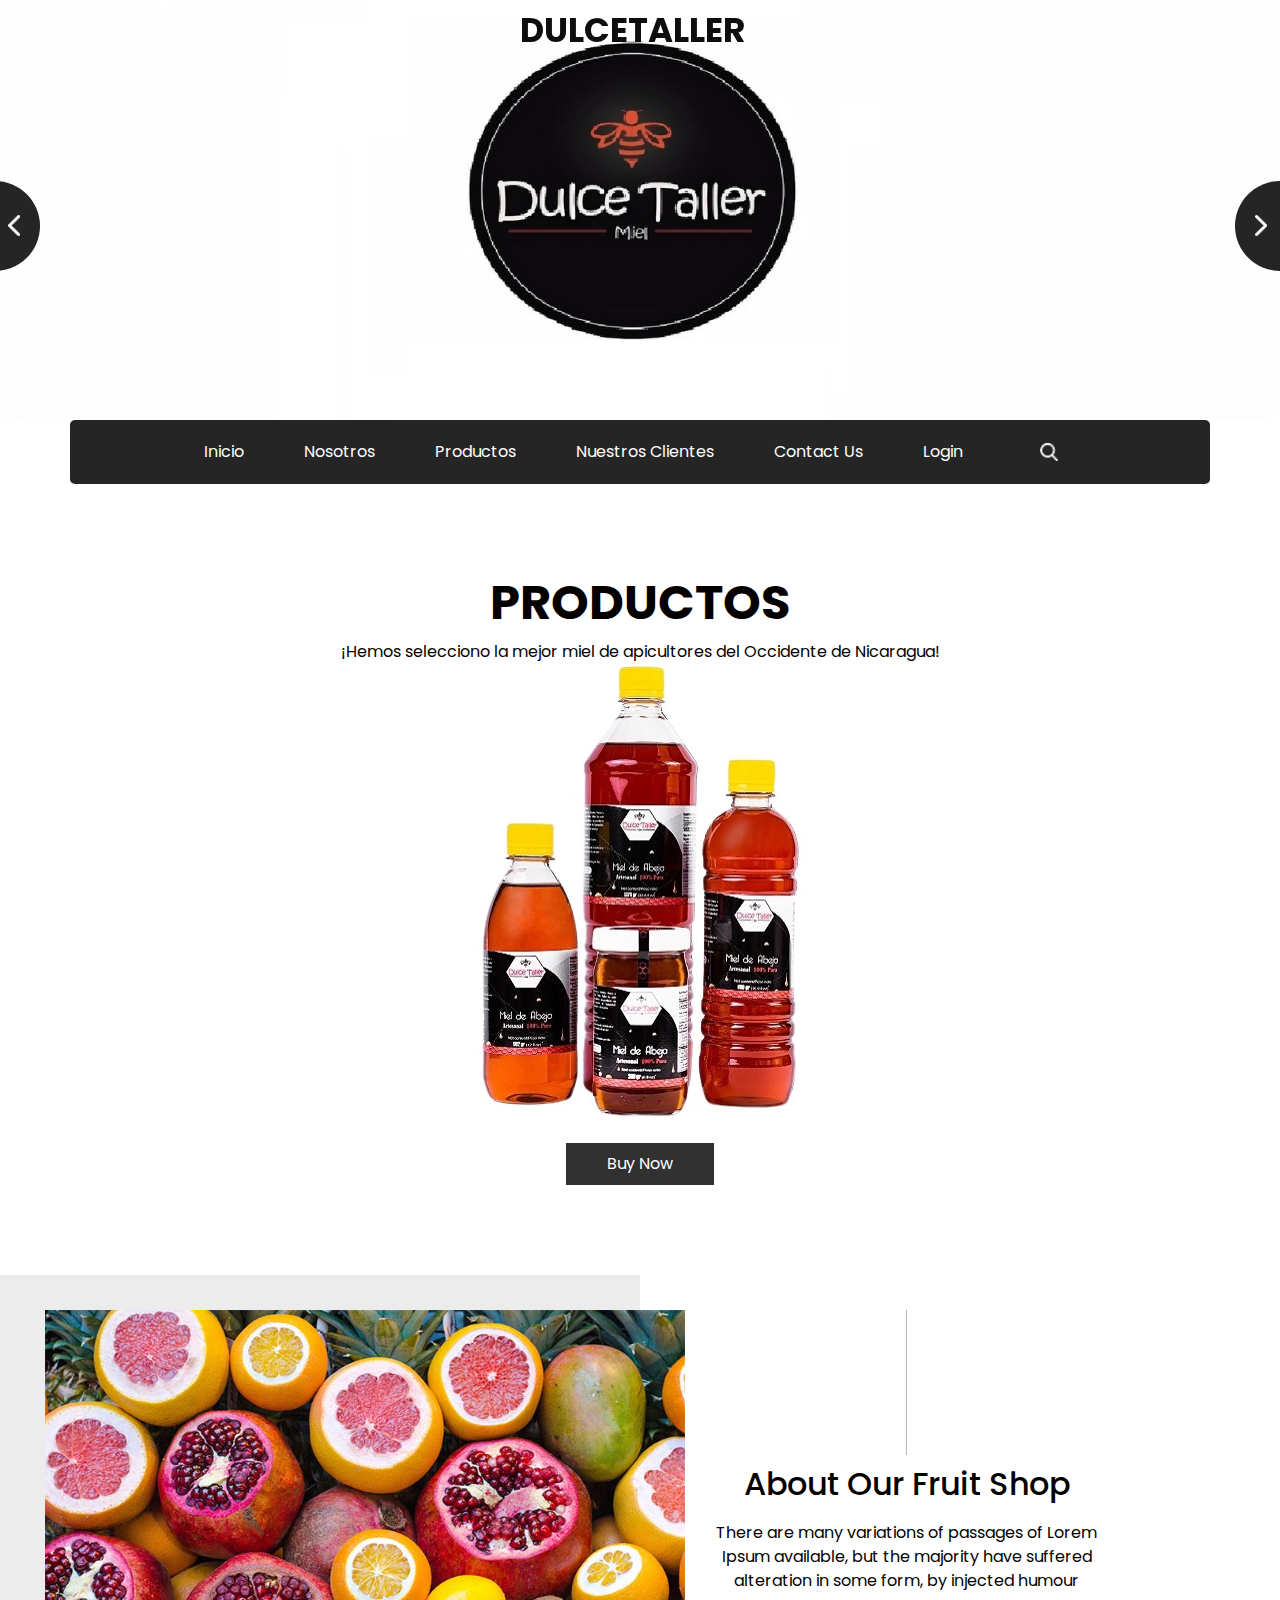
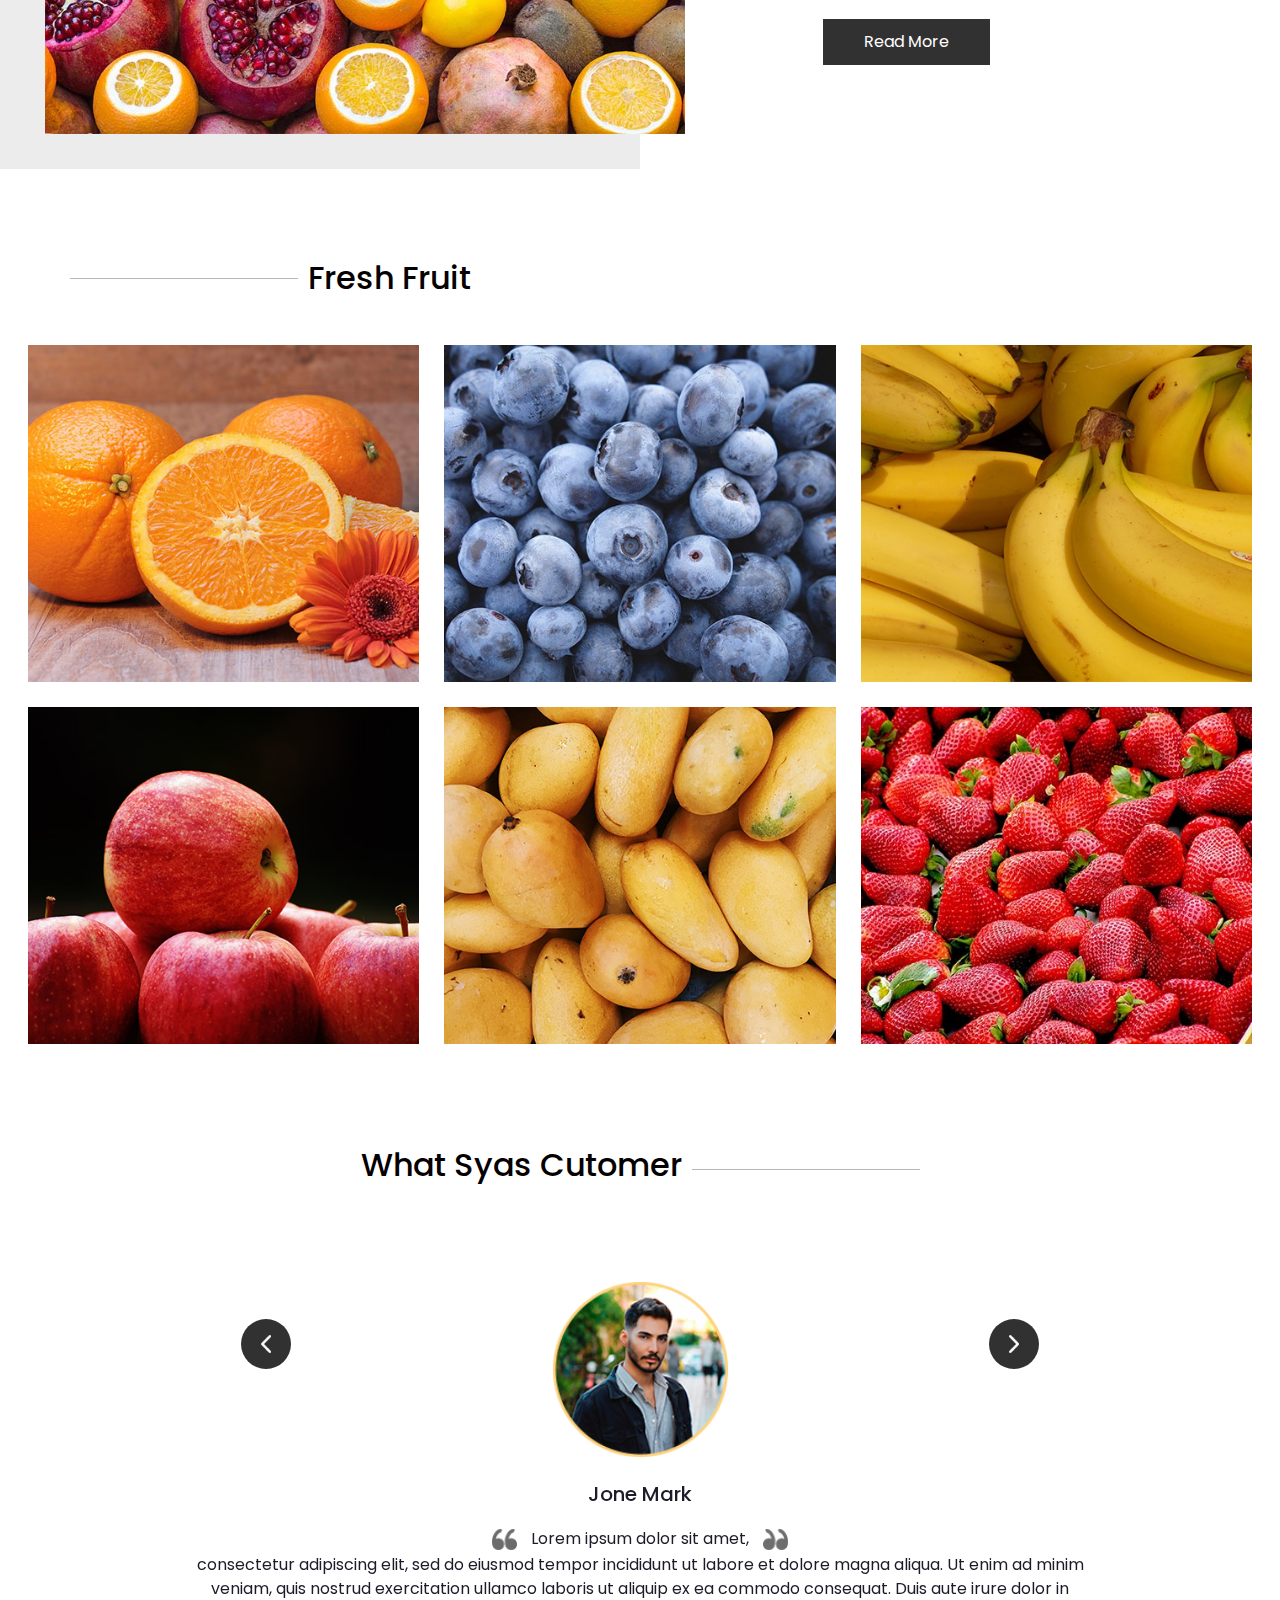
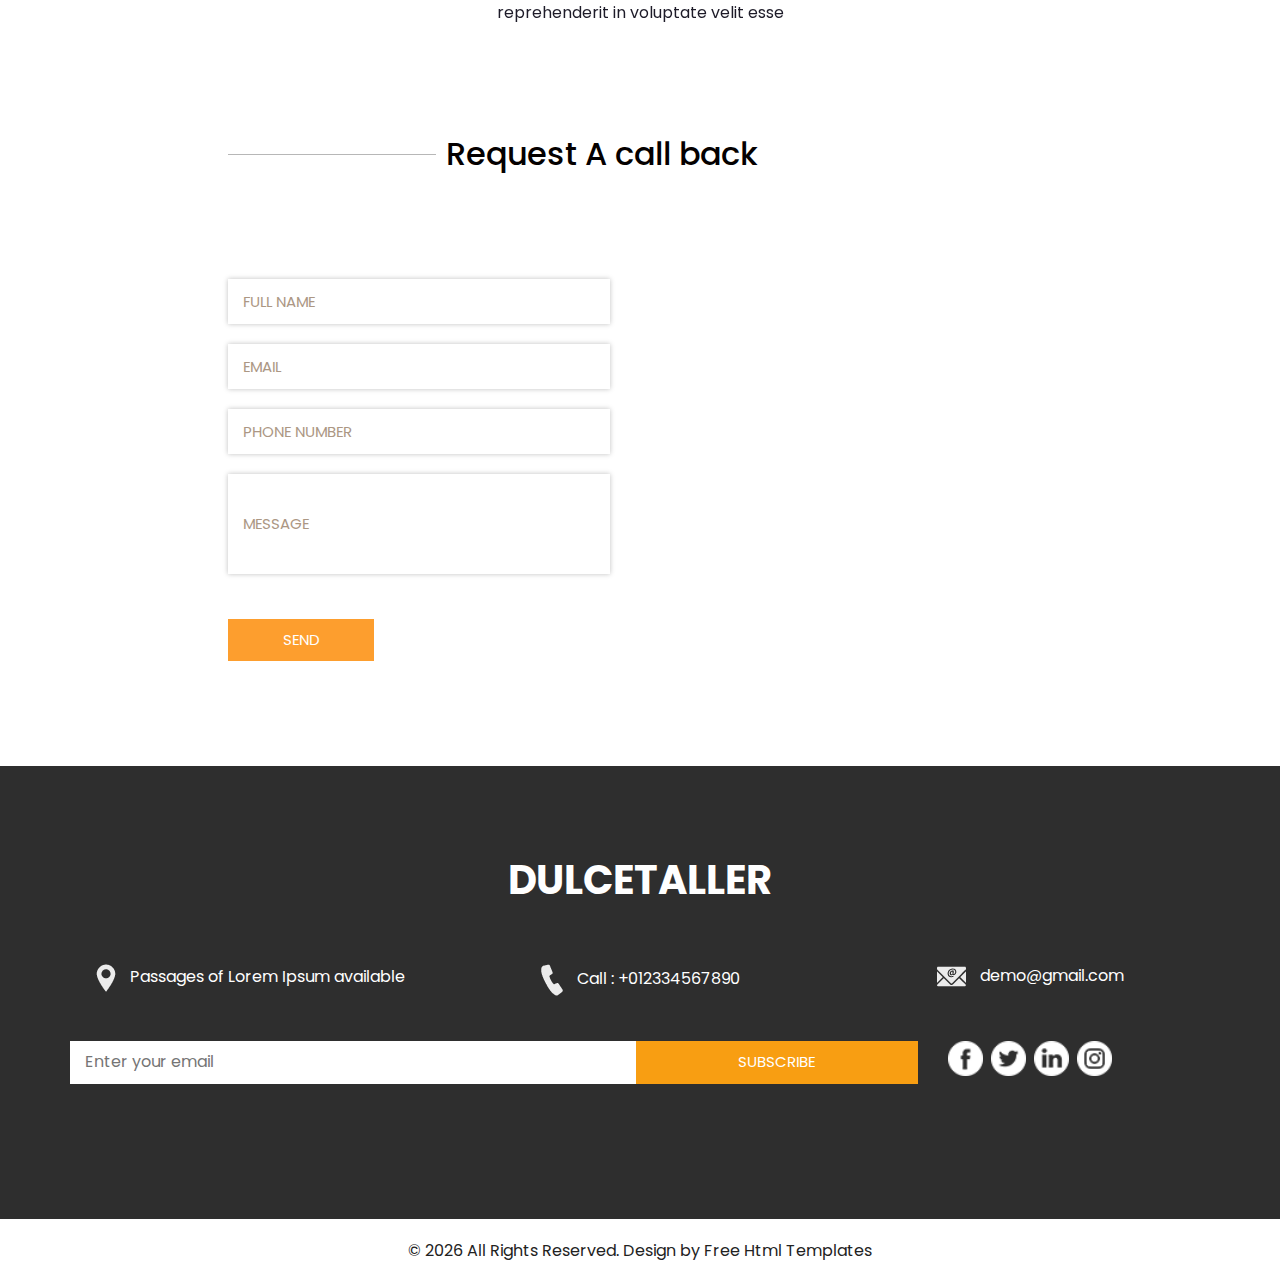
<file: index.html>
<!DOCTYPE html>
<html>

<head>
  <!-- Global site tag (gtag.js) - Google Analytics -->
<script async src="https://www.googletagmanager.com/gtag/js?id=G-L5P5DKHYB7"></script>
<script>
  window.dataLayer = window.dataLayer || [];
  function gtag(){dataLayer.push(arguments);}
  gtag('js', new Date());

  gtag('config', 'G-L5P5DKHYB7');
</script>
  <!-- Basic -->
  <meta charset="utf-8" />
  <meta http-equiv="X-UA-Compatible" content="IE=edge" />
  <!-- Mobile Metas -->
  <meta name="viewport" content="width=device-width, initial-scale=1, shrink-to-fit=no" />
  <!-- Site Metas -->
  <meta name="keywords" content="" />
  <meta name="description" content="" />
  <meta name="author" content="" />

  <title>DULCE TALLER</title>

  <!-- slider stylesheet -->
  <link rel="stylesheet" type="text/css" href="https://cdnjs.cloudflare.com/ajax/libs/OwlCarousel2/2.1.3/assets/owl.carousel.min.css" />

  <!-- bootstrap core css -->
  <link rel="stylesheet" type="text/css" href="css/bootstrap.css" />

  <!-- fonts style -->
  <link href="https://fonts.googleapis.com/css?family=Baloo+Chettan|Dosis:400,600,700|Poppins:400,600,700&display=swap" rel="stylesheet" />
  <!-- Custom styles for this template -->
  <link href="css/style.css" rel="stylesheet" />
  <!-- responsive style -->
  <link href="css/responsive.css" rel="stylesheet" />
</head>

<body>
  <div class="hero_area">
    <!-- header section strats -->
    <div class="brand_box">
      <a class="navbar-brand" href="index.html">
        <span>
          DULCETALLER
        </span>
      </a>
    </div>
    <!-- end header section -->
    <!-- slider section -->
    <section class=" slider_section position-relative">
      <div id="carouselExampleControls" class="carousel slide " data-ride="carousel">
        <div class="carousel-inner">
          <div class="carousel-item active">
            <div class="img-box">
              <img src="images/slider-img21.jpg" alt="">
            </div>
          </div>
          <div class="carousel-item">
            <div class="img-box">
              <img src="images/slider-img22.jpg" alt="">
            </div>
          </div>
          <div class="carousel-item">
            <div class="img-box">
              <img src="images/slider-img23.jpg" alt="">
            </div>
          </div>
        </div>
        <a class="carousel-control-prev" href="#carouselExampleControls" role="button" data-slide="prev">
          <span class="sr-only">Previous</span>
        </a>
        <a class="carousel-control-next" href="#carouselExampleControls" role="button" data-slide="next">
          <span class="sr-only">Next</span>
        </a>
      </div>
    </section>
    <!-- end slider section -->
  </div>

  <!-- nav section -->

  <section class="nav_section">
    <div class="container">
      <div class="custom_nav2">
        <nav class="navbar navbar-expand custom_nav-container ">
          <button class="navbar-toggler" type="button" data-toggle="collapse" data-target="#navbarSupportedContent" aria-controls="navbarSupportedContent" aria-expanded="false" aria-label="Toggle navigation">
            <span class="navbar-toggler-icon"></span>
          </button>

          <div class="collapse navbar-collapse" id="navbarSupportedContent">
            <div class="d-flex  flex-column flex-lg-row align-items-center">
              <ul class="navbar-nav  ">
                <li class="nav-item active">
                  <a class="nav-link" href="index.html">Inicio <span class="sr-only">(current)</span></a>
                </li>
                <li class="nav-item">
                  <a class="nav-link" href="about.html">Nosotros </a>
                </li>
                <li class="nav-item">
                  <a class="nav-link" href="fruit.html">Productos </a>
                </li>
                <li class="nav-item">
                  <a class="nav-link" href="Nuestros Clientes.html">Nuestros Clientes</a>
                </li>
                <li class="nav-item">
                  <a class="nav-link" href="Contactenos.html">Contact Us</a>
                </li>
                <li class="nav-item">
                  <a class="nav-link" href="#">Login</a>
                </li>
              </ul>
              <form class="form-inline my-2 my-lg-0 ml-0 ml-lg-4 mb-3 mb-lg-0">
                <button class="btn  my-2 my-sm-0 nav_search-btn" type="submit"></button>
              </form>
            </div>
          </div>
        </nav>
      </div>
    </div>
  </section>

  <!-- end nav section -->

  <!-- shop section -->

  <section class="shop_section layout_padding">
    <div class="container">
      <div class="box">
        <div class="detail-box">
          <h2>
            Productos
          </h2>
          <p>
            ¡Hemos selecciono la mejor miel de apicultores del Occidente de Nicaragua!
          </p>
        </div>
        <div class="img-box">
          <img src="images/shop-img4.jpg" alt="">
        </div>
        <div class="btn-box">
          <a href="">
            Buy Now
          </a>
        </div>
      </div>
    </div>
  </section>

  <!-- end shop section -->

  <!-- about section -->

  <section class="about_section">
    <div class="container-fluid">
      <div class="row">
        <div class="col-md-6 px-0">
          <div class="img-box">
            <img src="images/about-img.jpg" alt="">
          </div>
        </div>
        <div class="col-md-5">
          <div class="detail-box">
            <div class="heading_container">
              <hr>
              <h2>
                About Our Fruit Shop
              </h2>
            </div>
            <p>
              There are many variations of passages of Lorem Ipsum available, but the majority have suffered alteration in some form, by injected humour
            </p>
            <a href="">
              Read More
            </a>
          </div>
        </div>
      </div>
    </div>
  </section>

  <!-- end about section -->

  <!-- fruit section -->

  <section class="fruit_section layout_padding">
    <div class="container">
      <div class="heading_container">
        <hr>
        <h2>
          Fresh Fruit
        </h2>
      </div>
    </div>
    <div class="container-fluid">

      <div class="fruit_container">
        <div class="box">
          <img src="images/f-1.jpg" alt="">
          <div class="link_box">
            <h5>
              Orange
            </h5>
            <a href="">
              Buy Now
            </a>
          </div>
        </div>
        <div class="box">
          <img src="images/f-2.jpg" alt="">
          <div class="link_box">
            <h5>
              Blueberry
            </h5>
            <a href="">
              Buy Now
            </a>
          </div>
        </div>
        <div class="box">
          <img src="images/f-3.jpg" alt="">
          <div class="link_box">
            <h5>
              Banana
            </h5>
            <a href="">
              Buy Now
            </a>
          </div>
        </div>
        <div class="box">
          <img src="images/f-4.jpg" alt="">
          <div class="link_box">
            <h5>
              Apple
            </h5>
            <a href="">
              Buy Now
            </a>
          </div>
        </div>
        <div class="box">
          <img src="images/f-5.jpg" alt="">
          <div class="link_box">
            <h5>
              Mango
            </h5>
            <a href="">
              Buy Now
            </a>
          </div>
        </div>
        <div class="box">
          <img src="images/f-6.jpg" alt="">
          <div class="link_box">
            <h5>
              Strawberry
            </h5>
            <a href="">
              Buy Now
            </a>
          </div>
        </div>
      </div>
    </div>
  </section>

  <!-- end fruit section -->


  <!-- client section -->

  <section class="client_section layout_padding-bottom">
    <div class="container ">
      <div class="heading_container">
        <h2>
          What Syas Cutomer
        </h2>
        <hr>
      </div>
      <div id="carouselExample2Controls" class="carousel slide" data-ride="carousel">
        <div class="carousel-inner">
          <div class="carousel-item active">
            <div class="client_container layout_padding-top">
              <div class="img-box">
                <img src="images/client-img.png" alt="">
              </div>
              <div class="detail-box">
                <h5>
                  Jone Mark
                </h5>
                <p>
                  <img src="images/left-quote.png" alt="">
                  <span>
                    Lorem ipsum dolor sit amet,
                  </span>
                  <img src="images/right-quote.png" alt=""> <br>
                  consectetur adipiscing elit, sed do eiusmod tempor incididunt ut labore et dolore magna aliqua. Ut enim ad minim
                  veniam, quis nostrud exercitation ullamco laboris ut aliquip ex ea commodo
                  consequat. Duis aute irure dolor in reprehenderit in voluptate velit esse
                </p>
              </div>
            </div>
          </div>
          <div class="carousel-item">
            <div class="client_container layout_padding-top">
              <div class="img-box">
                <img src="images/client-img.png" alt="">
              </div>
              <div class="detail-box">
                <h5>
                  Jone Mark
                </h5>
                <p>
                  <img src="images/left-quote.png" alt="">
                  <span>
                    Lorem ipsum dolor sit amet,
                  </span>
                  <img src="images/right-quote.png" alt=""> <br>
                  consectetur adipiscing elit, sed do eiusmod tempor incididunt ut labore et dolore magna aliqua. Ut enim ad minim
                  veniam, quis nostrud exercitation ullamco laboris ut aliquip ex ea commodo
                  consequat. Duis aute irure dolor in reprehenderit in voluptate velit esse
                </p>
              </div>
            </div>
          </div>
          <div class="carousel-item">
            <div class="client_container layout_padding-top">
              <div class="img-box">
                <img src="images/client-img.png" alt="">
              </div>
              <div class="detail-box">
                <h5>
                  Jone Mark
                </h5>
                <p>
                  <img src="images/left-quote.png" alt="">
                  <span>
                    Lorem ipsum dolor sit amet,
                  </span>
                  <img src="images/right-quote.png" alt=""> <br>
                  consectetur adipiscing elit, sed do eiusmod tempor incididunt ut labore et dolore magna aliqua. Ut enim ad minim
                  veniam, quis nostrud exercitation ullamco laboris ut aliquip ex ea commodo
                  consequat. Duis aute irure dolor in reprehenderit in voluptate velit esse
                </p>
              </div>
            </div>
          </div>
        </div>
        <a class="carousel-control-prev" href="#carouselExample2Controls" role="button" data-slide="prev">
          <span class="sr-only">Previous</span>
        </a>
        <a class="carousel-control-next" href="#carouselExample2Controls" role="button" data-slide="next">
          <span class="sr-only">Next</span>
        </a>
      </div>

    </div>
  </section>

  <!-- end client section -->


  <!-- contact section -->
  <section class="contact_section layout_padding-bottom">
    <div class="container-fluid">
      <div class="row">
        <div class="offset-lg-2 col-md-10 offset-md-1">
          <div class="heading_container">
            <hr>
            <h2>
              Request A call back
            </h2>
          </div>
        </div>
      </div>

      <div class="layout_padding2-top">
        <div class="row">
          <div class="col-lg-4 offset-lg-2 col-md-5 offset-md-1">
            <form action="">
              <div class="contact_form-container">
                <div>
                  <div>
                    <input type="text" placeholder="Full Name" />
                  </div>
                  <div>
                    <input type="email" placeholder="Email" />
                  </div>
                  <div>
                    <input type="text" placeholder="Phone Number" />
                  </div>
                  <div>
                    <input type="text" class="message_input" placeholder="Message" />
                  </div>
                  <div>
                    <button type="submit">
                      Send
                    </button>
                  </div>
                </div>
              </div>
            </form>
          </div>
          <div class="col-md-6 px-0">
            <div class="map_container">
              <div class="map-responsive">
                <iframe src="https://www.google.com/maps/embed/v1/place?key=AIzaSyA0s1a7phLN0iaD6-UE7m4qP-z21pH0eSc&q=Eiffel+Tower+Paris+France" width="600" height="300" frameborder="0" style="border:0; width: 100%; height:100%" allowfullscreen></iframe>
              </div>
            </div>
          </div>
        </div>
      </div>
    </div>
  </section>
  <!-- end contact section -->


  <!-- info section -->

  <section class="info_section layout_padding">
    <div class="container">
      <div class="info_logo">
        <h2>
          DULCETALLER
        </h2>
      </div>
      <div class="info_contact">
        <div class="row">
          <div class="col-md-4">
            <a href="">
              <img src="images/location.png" alt="">
              <span>
                Passages of Lorem Ipsum available
              </span>
            </a>
          </div>
          <div class="col-md-4">
            <a href="">
              <img src="images/call.png" alt="">
              <span>
                Call : +012334567890
              </span>
            </a>
          </div>
          <div class="col-md-4">
            <a href="">
              <img src="images/mail.png" alt="">
              <span>
                demo@gmail.com
              </span>
            </a>
          </div>
        </div>
      </div>
      <div class="row">
        <div class="col-md-8 col-lg-9">
          <div class="info_form">
            <form action="">
              <input type="text" placeholder="Enter your email">
              <button>
                subscribe
              </button>
            </form>
          </div>
        </div>
        <div class="col-md-4 col-lg-3">
          <div class="info_social">
            <div>
              <a href="">
                <img src="images/facebook-logo-button.png" alt="">
              </a>
            </div>
            <div>
              <a href="">
                <img src="images/twitter-logo-button.png" alt="">
              </a>
            </div>
            <div>
              <a href="">
                <img src="images/linkedin.png" alt="">
              </a>
            </div>
            <div>
              <a href="">
                <img src="images/instagram.png" alt="">
              </a>
            </div>
          </div>
        </div>
      </div>

    </div>
  </section>

  <!-- end info section -->


  <!-- footer section -->
  <section class="container-fluid footer_section ">
    <p>
      &copy; <span id="displayYear"></span> All Rights Reserved. Design by
      <a href="https://html.design/">Free Html Templates</a>
    </p>
  </section>
  <!-- footer section -->

  <script type="text/javascript" src="js/jquery-3.4.1.min.js"></script>
  <script type="text/javascript" src="js/bootstrap.js"></script>
  <script type="text/javascript" src="js/custom.js"></script>

</body>

</html>
</file>
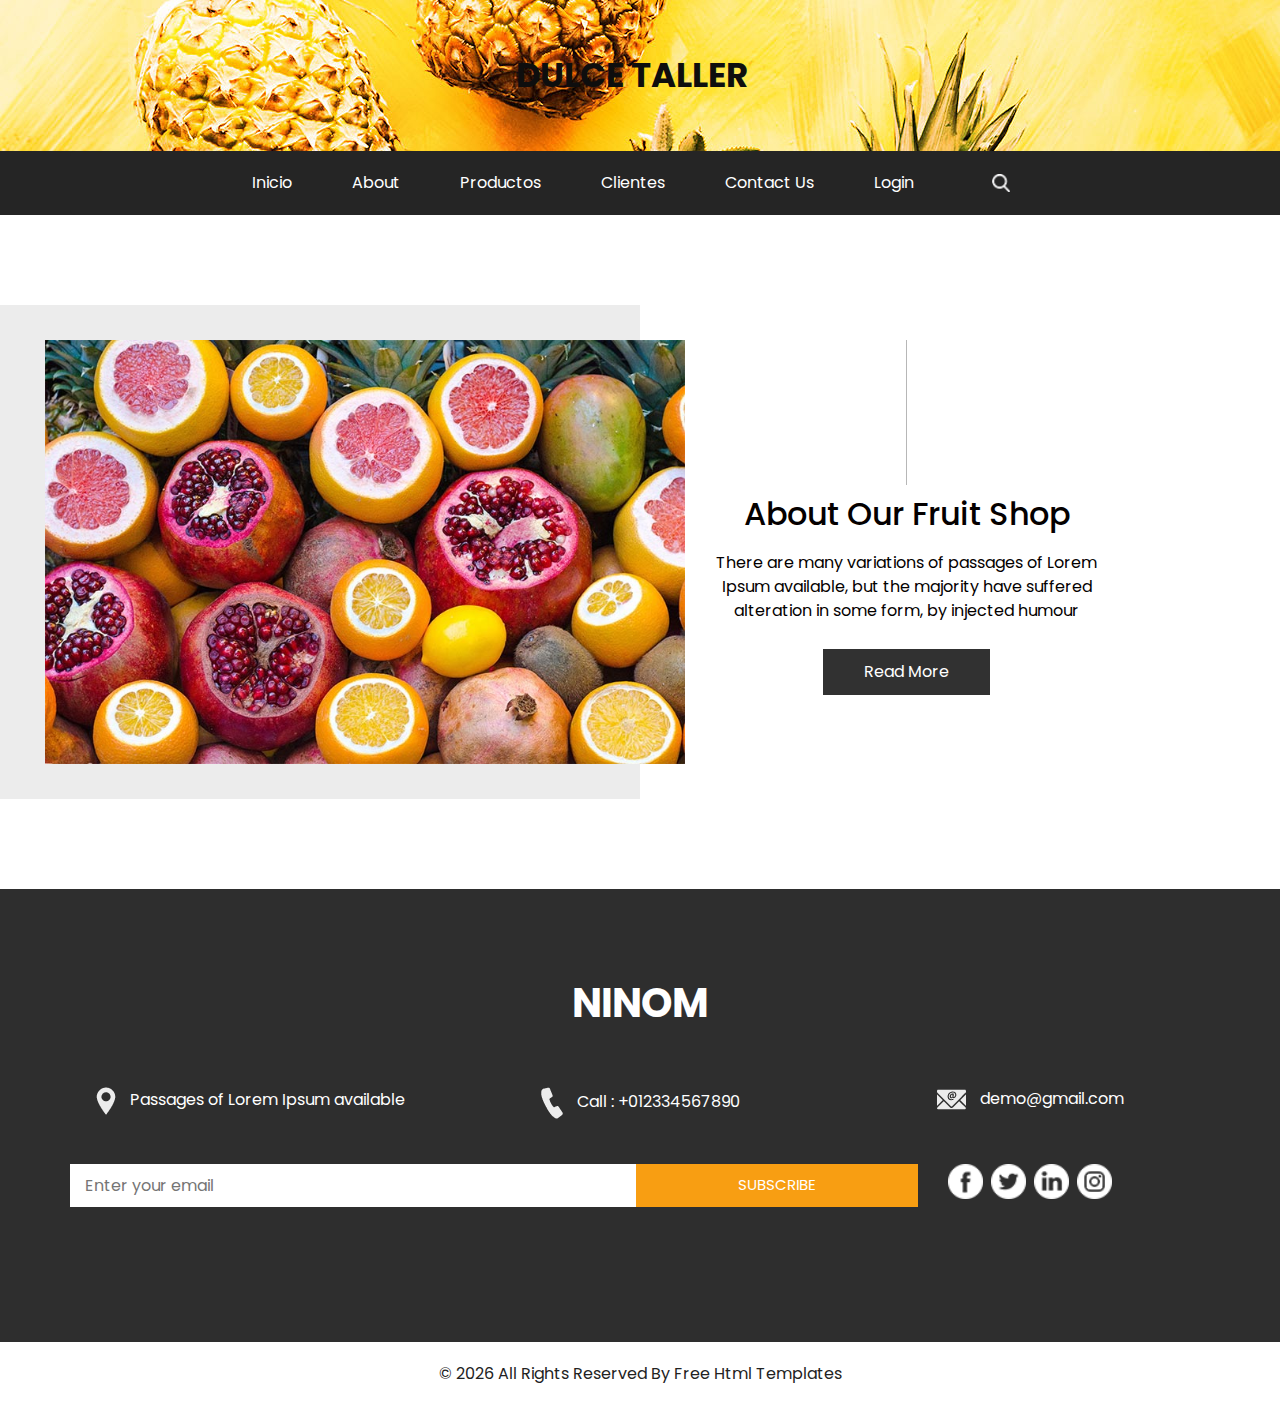
<file: about.html>
<!DOCTYPE html>
<html>

<head>
  <!-- Basic -->
  <meta charset="utf-8" />
  <meta http-equiv="X-UA-Compatible" content="IE=edge" />
  <!-- Mobile Metas -->
  <meta name="viewport" content="width=device-width, initial-scale=1, shrink-to-fit=no" />
  <!-- Site Metas -->
  <meta name="keywords" content="" />
  <meta name="description" content="" />
  <meta name="author" content="" />

  <title>Dulce Taller</title>

  <!-- slider stylesheet -->
  <link rel="stylesheet" type="text/css" href="https://cdnjs.cloudflare.com/ajax/libs/OwlCarousel2/2.1.3/assets/owl.carousel.min.css" />

  <!-- bootstrap core css -->
  <link rel="stylesheet" type="text/css" href="css/bootstrap.css" />

  <!-- fonts style -->
  <link href="https://fonts.googleapis.com/css?family=Baloo+Chettan|Dosis:400,600,700|Poppins:400,600,700&display=swap" rel="stylesheet" />
  <!-- Custom styles for this template -->
  <link href="css/style.css" rel="stylesheet" />
  <!-- responsive style -->
  <link href="css/responsive.css" rel="stylesheet" />
</head>

<body class="sub_page">
  <div class="hero_area">
    <!-- header section strats -->
    <div class="brand_box">
      <a class="navbar-brand" href="index.html">
        <span>
          Dulce Taller
        </span>
      </a>
    </div>
    <!-- end header section -->
  </div>

  <!-- nav section -->

  <section class="nav_section">
    <div class="container">
      <div class="custom_nav2">
        <nav class="navbar navbar-expand custom_nav-container ">
          <button class="navbar-toggler" type="button" data-toggle="collapse" data-target="#navbarSupportedContent" aria-controls="navbarSupportedContent" aria-expanded="false" aria-label="Toggle navigation">
            <span class="navbar-toggler-icon"></span>
          </button>

          <div class="collapse navbar-collapse" id="navbarSupportedContent">
            <div class="d-flex  flex-column flex-lg-row align-items-center">
              <ul class="navbar-nav  ">
                <li class="nav-item active">
                  <a class="nav-link" href="index.html">Inicio <span class="sr-only">(current)</span></a>
                </li>
                <li class="nav-item">
                  <a class="nav-link" href="Nosotros.html">About </a>
                </li>
                <li class="nav-item">
                  <a class="nav-link" href="fruit.html">Productos </a>
                </li>
                <li class="nav-item">
                  <a class="nav-link" href="Clientes.html">Clientes</a>
                </li>
                <li class="nav-item">
                  <a class="nav-link" href="contact.html">Contact Us</a>
                </li>
                <li class="nav-item">
                  <a class="nav-link" href="#">Login</a>
                </li>
              </ul>
              <form class="form-inline my-2 my-lg-0 ml-0 ml-lg-4 mb-3 mb-lg-0">
                <button class="btn  my-2 my-sm-0 nav_search-btn" type="submit"></button>
              </form>
            </div>
          </div>
        </nav>
      </div>
    </div>
  </section>

  <!-- end nav section -->

  <!-- about section -->

  <section class="about_section layout_padding">
    <div class="container-fluid">
      <div class="row">
        <div class="col-md-6 px-0">
          <div class="img-box">
            <img src="images/about-img.jpg" alt="">
          </div>
        </div>
        <div class="col-md-5">
          <div class="detail-box">
            <div class="heading_container">
              <hr>
              <h2>
                About Our Fruit Shop
              </h2>
            </div>
            <p>
              There are many variations of passages of Lorem Ipsum available, but the majority have suffered alteration in some form, by injected humour
            </p>
            <a href="">
              Read More
            </a>
          </div>
        </div>
      </div>
    </div>
  </section>

  <!-- end about section -->

  <!-- info section -->

  <section class="info_section layout_padding">
    <div class="container">
      <div class="info_logo">
        <h2>
          NiNom
        </h2>
      </div>
      <div class="info_contact">
        <div class="row">
          <div class="col-md-4">
            <a href="">
              <img src="images/location.png" alt="">
              <span>
                Passages of Lorem Ipsum available
              </span>
            </a>
          </div>
          <div class="col-md-4">
            <a href="">
              <img src="images/call.png" alt="">
              <span>
                Call : +012334567890
              </span>
            </a>
          </div>
          <div class="col-md-4">
            <a href="">
              <img src="images/mail.png" alt="">
              <span>
                demo@gmail.com
              </span>
            </a>
          </div>
        </div>
      </div>
      <div class="row">
        <div class="col-md-8 col-lg-9">
          <div class="info_form">
            <form action="">
              <input type="text" placeholder="Enter your email">
              <button>
                subscribe
              </button>
            </form>
          </div>
        </div>
        <div class="col-md-4 col-lg-3">
          <div class="info_social">
            <div>
              <a href="">
                <img src="images/facebook-logo-button.png" alt="">
              </a>
            </div>
            <div>
              <a href="">
                <img src="images/twitter-logo-button.png" alt="">
              </a>
            </div>
            <div>
              <a href="">
                <img src="images/linkedin.png" alt="">
              </a>
            </div>
            <div>
              <a href="">
                <img src="images/instagram.png" alt="">
              </a>
            </div>
          </div>
        </div>
      </div>

    </div>
  </section>

  <!-- end info section -->


  <!-- footer section -->
  <section class="container-fluid footer_section">
    <p>
      &copy; <span id="displayYear"></span> All Rights Reserved By
      <a href="https://html.design/">Free Html Templates</a>
    </p>
  </section>
  <!-- footer section -->


  <script type="text/javascript" src="js/jquery-3.4.1.min.js"></script>
  <script type="text/javascript" src="js/bootstrap.js"></script>
  <script type="text/javascript" src="js/custom.js"></script>
</body>

</html>
</file>
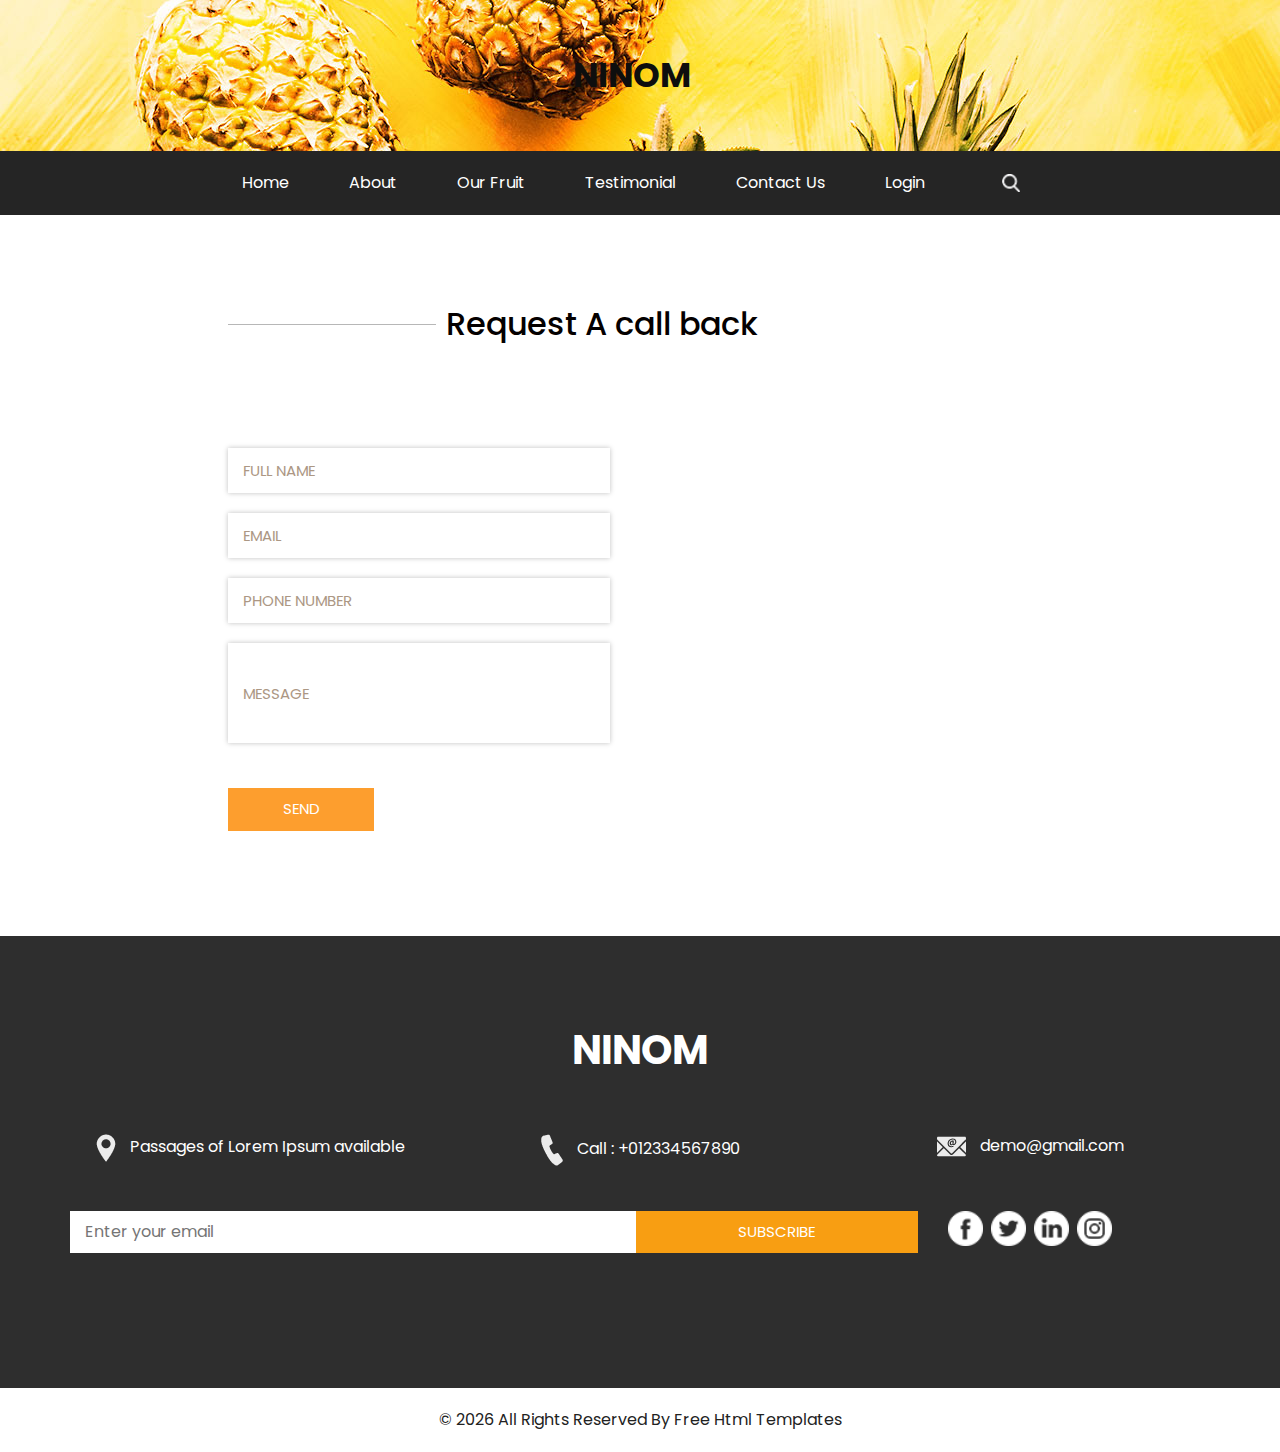
<file: contact.html>
<!DOCTYPE html>
<html>

<head>
  <!-- Basic -->
  <meta charset="utf-8" />
  <meta http-equiv="X-UA-Compatible" content="IE=edge" />
  <!-- Mobile Metas -->
  <meta name="viewport" content="width=device-width, initial-scale=1, shrink-to-fit=no" />
  <!-- Site Metas -->
  <meta name="keywords" content="" />
  <meta name="description" content="" />
  <meta name="author" content="" />

  <title>Ninom</title>

  <!-- slider stylesheet -->
  <link rel="stylesheet" type="text/css" href="https://cdnjs.cloudflare.com/ajax/libs/OwlCarousel2/2.1.3/assets/owl.carousel.min.css" />

  <!-- bootstrap core css -->
  <link rel="stylesheet" type="text/css" href="css/bootstrap.css" />

  <!-- fonts style -->
  <link href="https://fonts.googleapis.com/css?family=Baloo+Chettan|Dosis:400,600,700|Poppins:400,600,700&display=swap" rel="stylesheet" />
  <!-- Custom styles for this template -->
  <link href="css/style.css" rel="stylesheet" />
  <!-- responsive style -->
  <link href="css/responsive.css" rel="stylesheet" />
</head>

<body class="sub_page">
  <div class="hero_area">
    <!-- header section strats -->
    <div class="brand_box">
      <a class="navbar-brand" href="index.html">
        <span>
          Ninom
        </span>
      </a>
    </div>
    <!-- end header section -->
  </div>

  <!-- nav section -->

  <section class="nav_section">
    <div class="container">
      <div class="custom_nav2">
        <nav class="navbar navbar-expand custom_nav-container ">
          <button class="navbar-toggler" type="button" data-toggle="collapse" data-target="#navbarSupportedContent" aria-controls="navbarSupportedContent" aria-expanded="false" aria-label="Toggle navigation">
            <span class="navbar-toggler-icon"></span>
          </button>

          <div class="collapse navbar-collapse" id="navbarSupportedContent">
            <div class="d-flex  flex-column flex-lg-row align-items-center">
              <ul class="navbar-nav  ">
                <li class="nav-item active">
                  <a class="nav-link" href="index.html">Home <span class="sr-only">(current)</span></a>
                </li>
                <li class="nav-item">
                  <a class="nav-link" href="about.html">About </a>
                </li>
                <li class="nav-item">
                  <a class="nav-link" href="fruit.html">Our Fruit </a>
                </li>
                <li class="nav-item">
                  <a class="nav-link" href="testimonial.html">Testimonial</a>
                </li>
                <li class="nav-item">
                  <a class="nav-link" href="contact.html">Contact Us</a>
                </li>
                <li class="nav-item">
                  <a class="nav-link" href="#">Login</a>
                </li>
              </ul>
              <form class="form-inline my-2 my-lg-0 ml-0 ml-lg-4 mb-3 mb-lg-0">
                <button class="btn  my-2 my-sm-0 nav_search-btn" type="submit"></button>
              </form>
            </div>
          </div>
        </nav>
      </div>
    </div>
  </section>

  <!-- end nav section -->


  <!-- contact section -->
  <section class="contact_section layout_padding">
    <div class="container-fluid">
      <div class="row">
        <div class="offset-lg-2 col-md-10 offset-md-1">
          <div class="heading_container">
            <hr>
            <h2>
              Request A call back
            </h2>
          </div>
        </div>
      </div>

      <div class="layout_padding2-top">
        <div class="row">
          <div class="col-lg-4 offset-lg-2 col-md-5 offset-md-1">
            <form action="">
              <div class="contact_form-container">
                <div>
                  <div>
                    <input type="text" placeholder="Full Name" />
                  </div>
                  <div>
                    <input type="email" placeholder="Email" />
                  </div>
                  <div>
                    <input type="text" placeholder="Phone Number" />
                  </div>
                  <div>
                    <input type="text" class="message_input" placeholder="Message" />
                  </div>
                  <div>
                    <button type="submit">
                      Send
                    </button>
                  </div>
                </div>
              </div>
            </form>
          </div>
          <div class="col-md-6 px-0">
            <div class="map_container">
              <div class="map-responsive">
                <iframe src="https://www.google.com/maps/embed/v1/place?key=AIzaSyA0s1a7phLN0iaD6-UE7m4qP-z21pH0eSc&q=Eiffel+Tower+Paris+France" width="600" height="300" frameborder="0" style="border:0; width: 100%; height:100%" allowfullscreen></iframe>
              </div>
            </div>
          </div>
        </div>
      </div>
    </div>
  </section>
  <!-- end contact section -->


  <!-- info section -->

  <section class="info_section layout_padding">
    <div class="container">
      <div class="info_logo">
        <h2>
          NiNom
        </h2>
      </div>
      <div class="info_contact">
        <div class="row">
          <div class="col-md-4">
            <a href="">
              <img src="images/location.png" alt="">
              <span>
                Passages of Lorem Ipsum available
              </span>
            </a>
          </div>
          <div class="col-md-4">
            <a href="">
              <img src="images/call.png" alt="">
              <span>
                Call : +012334567890
              </span>
            </a>
          </div>
          <div class="col-md-4">
            <a href="">
              <img src="images/mail.png" alt="">
              <span>
                demo@gmail.com
              </span>
            </a>
          </div>
        </div>
      </div>
      <div class="row">
        <div class="col-md-8 col-lg-9">
          <div class="info_form">
            <form action="">
              <input type="text" placeholder="Enter your email">
              <button>
                subscribe
              </button>
            </form>
          </div>
        </div>
        <div class="col-md-4 col-lg-3">
          <div class="info_social">
            <div>
              <a href="">
                <img src="images/facebook-logo-button.png" alt="">
              </a>
            </div>
            <div>
              <a href="">
                <img src="images/twitter-logo-button.png" alt="">
              </a>
            </div>
            <div>
              <a href="">
                <img src="images/linkedin.png" alt="">
              </a>
            </div>
            <div>
              <a href="">
                <img src="images/instagram.png" alt="">
              </a>
            </div>
          </div>
        </div>
      </div>

    </div>
  </section>

  <!-- end info section -->


  <!-- footer section -->
  <section class="container-fluid footer_section">
    <p>
      &copy; <span id="displayYear"></span> All Rights Reserved By
      <a href="https://html.design/">Free Html Templates</a>
    </p>
  </section>
  <!-- footer section -->


  <script type="text/javascript" src="js/jquery-3.4.1.min.js"></script>
  <script type="text/javascript" src="js/bootstrap.js"></script>
  <script type="text/javascript" src="js/custom.js"></script>

</body>

</html>
</file>
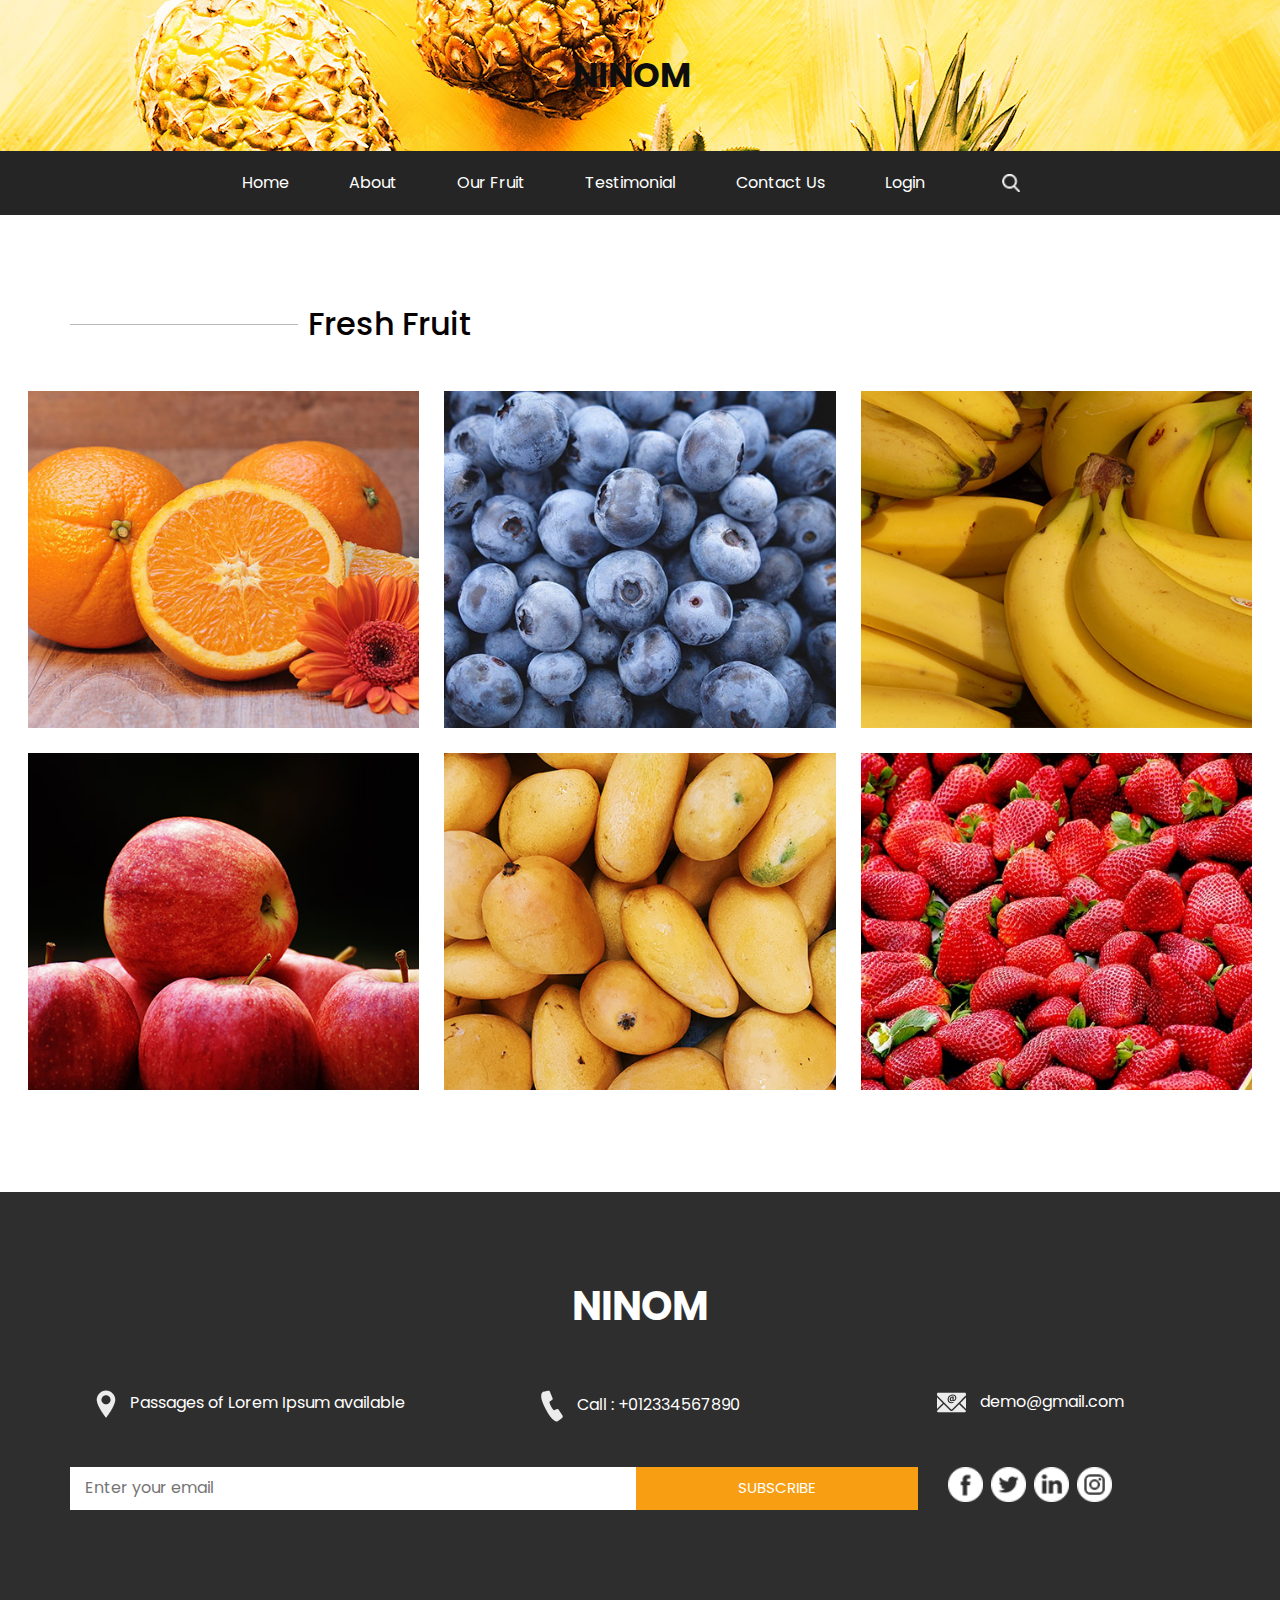
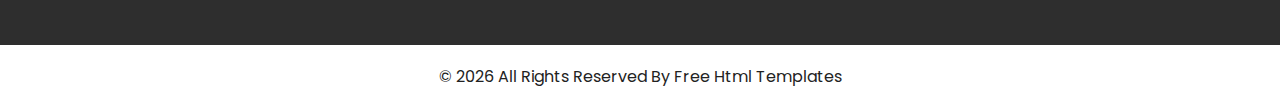
<file: fruit.html>
<!DOCTYPE html>
<html>

<head>
  <!-- Basic -->
  <meta charset="utf-8" />
  <meta http-equiv="X-UA-Compatible" content="IE=edge" />
  <!-- Mobile Metas -->
  <meta name="viewport" content="width=device-width, initial-scale=1, shrink-to-fit=no" />
  <!-- Site Metas -->
  <meta name="keywords" content="" />
  <meta name="description" content="" />
  <meta name="author" content="" />

  <title>Ninom</title>

  <!-- slider stylesheet -->
  <link rel="stylesheet" type="text/css" href="https://cdnjs.cloudflare.com/ajax/libs/OwlCarousel2/2.1.3/assets/owl.carousel.min.css" />

  <!-- bootstrap core css -->
  <link rel="stylesheet" type="text/css" href="css/bootstrap.css" />

  <!-- fonts style -->
  <link href="https://fonts.googleapis.com/css?family=Baloo+Chettan|Dosis:400,600,700|Poppins:400,600,700&display=swap" rel="stylesheet" />
  <!-- Custom styles for this template -->
  <link href="css/style.css" rel="stylesheet" />
  <!-- responsive style -->
  <link href="css/responsive.css" rel="stylesheet" />
</head>

<body class="sub_page">
  <div class="hero_area">
    <!-- header section strats -->
    <div class="brand_box">
      <a class="navbar-brand" href="index.html">
        <span>
          Ninom
        </span>
      </a>
    </div>
    <!-- end header section -->
  </div>

  <!-- nav section -->

  <section class="nav_section">
    <div class="container">
      <div class="custom_nav2">
        <nav class="navbar navbar-expand custom_nav-container ">
          <button class="navbar-toggler" type="button" data-toggle="collapse" data-target="#navbarSupportedContent" aria-controls="navbarSupportedContent" aria-expanded="false" aria-label="Toggle navigation">
            <span class="navbar-toggler-icon"></span>
          </button>

          <div class="collapse navbar-collapse" id="navbarSupportedContent">
            <div class="d-flex  flex-column flex-lg-row align-items-center">
              <ul class="navbar-nav  ">
                <li class="nav-item active">
                  <a class="nav-link" href="index.html">Home <span class="sr-only">(current)</span></a>
                </li>
                <li class="nav-item">
                  <a class="nav-link" href="about.html">About </a>
                </li>
                <li class="nav-item">
                  <a class="nav-link" href="fruit.html">Our Fruit </a>
                </li>
                <li class="nav-item">
                  <a class="nav-link" href="testimonial.html">Testimonial</a>
                </li>
                <li class="nav-item">
                  <a class="nav-link" href="contact.html">Contact Us</a>
                </li>
                <li class="nav-item">
                  <a class="nav-link" href="#">Login</a>
                </li>
              </ul>
              <form class="form-inline my-2 my-lg-0 ml-0 ml-lg-4 mb-3 mb-lg-0">
                <button class="btn  my-2 my-sm-0 nav_search-btn" type="submit"></button>
              </form>
            </div>
          </div>
        </nav>
      </div>
    </div>
  </section>

  <!-- end nav section -->

  <!-- fruit section -->

  <section class="fruit_section layout_padding">
    <div class="container">
      <div class="heading_container">
        <hr>
        <h2>
          Fresh Fruit
        </h2>
      </div>
    </div>
    <div class="container-fluid">

      <div class="fruit_container">
        <div class="box">
          <img src="images/f-1.jpg" alt="">
          <div class="link_box">
            <h5>
              Orange
            </h5>
            <a href="">
              Buy Now
            </a>
          </div>
        </div>
        <div class="box">
          <img src="images/f-2.jpg" alt="">
          <div class="link_box">
            <h5>
              Blueberry
            </h5>
            <a href="">
              Buy Now
            </a>
          </div>
        </div>
        <div class="box">
          <img src="images/f-3.jpg" alt="">
          <div class="link_box">
            <h5>
              Banana
            </h5>
            <a href="">
              Buy Now
            </a>
          </div>
        </div>
        <div class="box">
          <img src="images/f-4.jpg" alt="">
          <div class="link_box">
            <h5>
              Apple
            </h5>
            <a href="">
              Buy Now
            </a>
          </div>
        </div>
        <div class="box">
          <img src="images/f-5.jpg" alt="">
          <div class="link_box">
            <h5>
              Mango
            </h5>
            <a href="">
              Buy Now
            </a>
          </div>
        </div>
        <div class="box">
          <img src="images/f-6.jpg" alt="">
          <div class="link_box">
            <h5>
              Strawberry
            </h5>
            <a href="">
              Buy Now
            </a>
          </div>
        </div>
      </div>
    </div>
  </section>

  <!-- end fruit section -->


  <!-- info section -->

  <section class="info_section layout_padding">
    <div class="container">
      <div class="info_logo">
        <h2>
          NiNom
        </h2>
      </div>
      <div class="info_contact">
        <div class="row">
          <div class="col-md-4">
            <a href="">
              <img src="images/location.png" alt="">
              <span>
                Passages of Lorem Ipsum available
              </span>
            </a>
          </div>
          <div class="col-md-4">
            <a href="">
              <img src="images/call.png" alt="">
              <span>
                Call : +012334567890
              </span>
            </a>
          </div>
          <div class="col-md-4">
            <a href="">
              <img src="images/mail.png" alt="">
              <span>
                demo@gmail.com
              </span>
            </a>
          </div>
        </div>
      </div>
      <div class="row">
        <div class="col-md-8 col-lg-9">
          <div class="info_form">
            <form action="">
              <input type="text" placeholder="Enter your email">
              <button>
                subscribe
              </button>
            </form>
          </div>
        </div>
        <div class="col-md-4 col-lg-3">
          <div class="info_social">
            <div>
              <a href="">
                <img src="images/facebook-logo-button.png" alt="">
              </a>
            </div>
            <div>
              <a href="">
                <img src="images/twitter-logo-button.png" alt="">
              </a>
            </div>
            <div>
              <a href="">
                <img src="images/linkedin.png" alt="">
              </a>
            </div>
            <div>
              <a href="">
                <img src="images/instagram.png" alt="">
              </a>
            </div>
          </div>
        </div>
      </div>

    </div>
  </section>

  <!-- end info section -->


  <!-- footer section -->
  <section class="container-fluid footer_section">
    <p>
      &copy; <span id="displayYear"></span> All Rights Reserved By
      <a href="https://html.design/">Free Html Templates</a>
    </p>
  </section>
  <!-- footer section -->


  <script type="text/javascript" src="js/jquery-3.4.1.min.js"></script>
  <script type="text/javascript" src="js/bootstrap.js"></script>
  <script type="text/javascript" src="js/custom.js"></script>

</body>

</html>
</file>
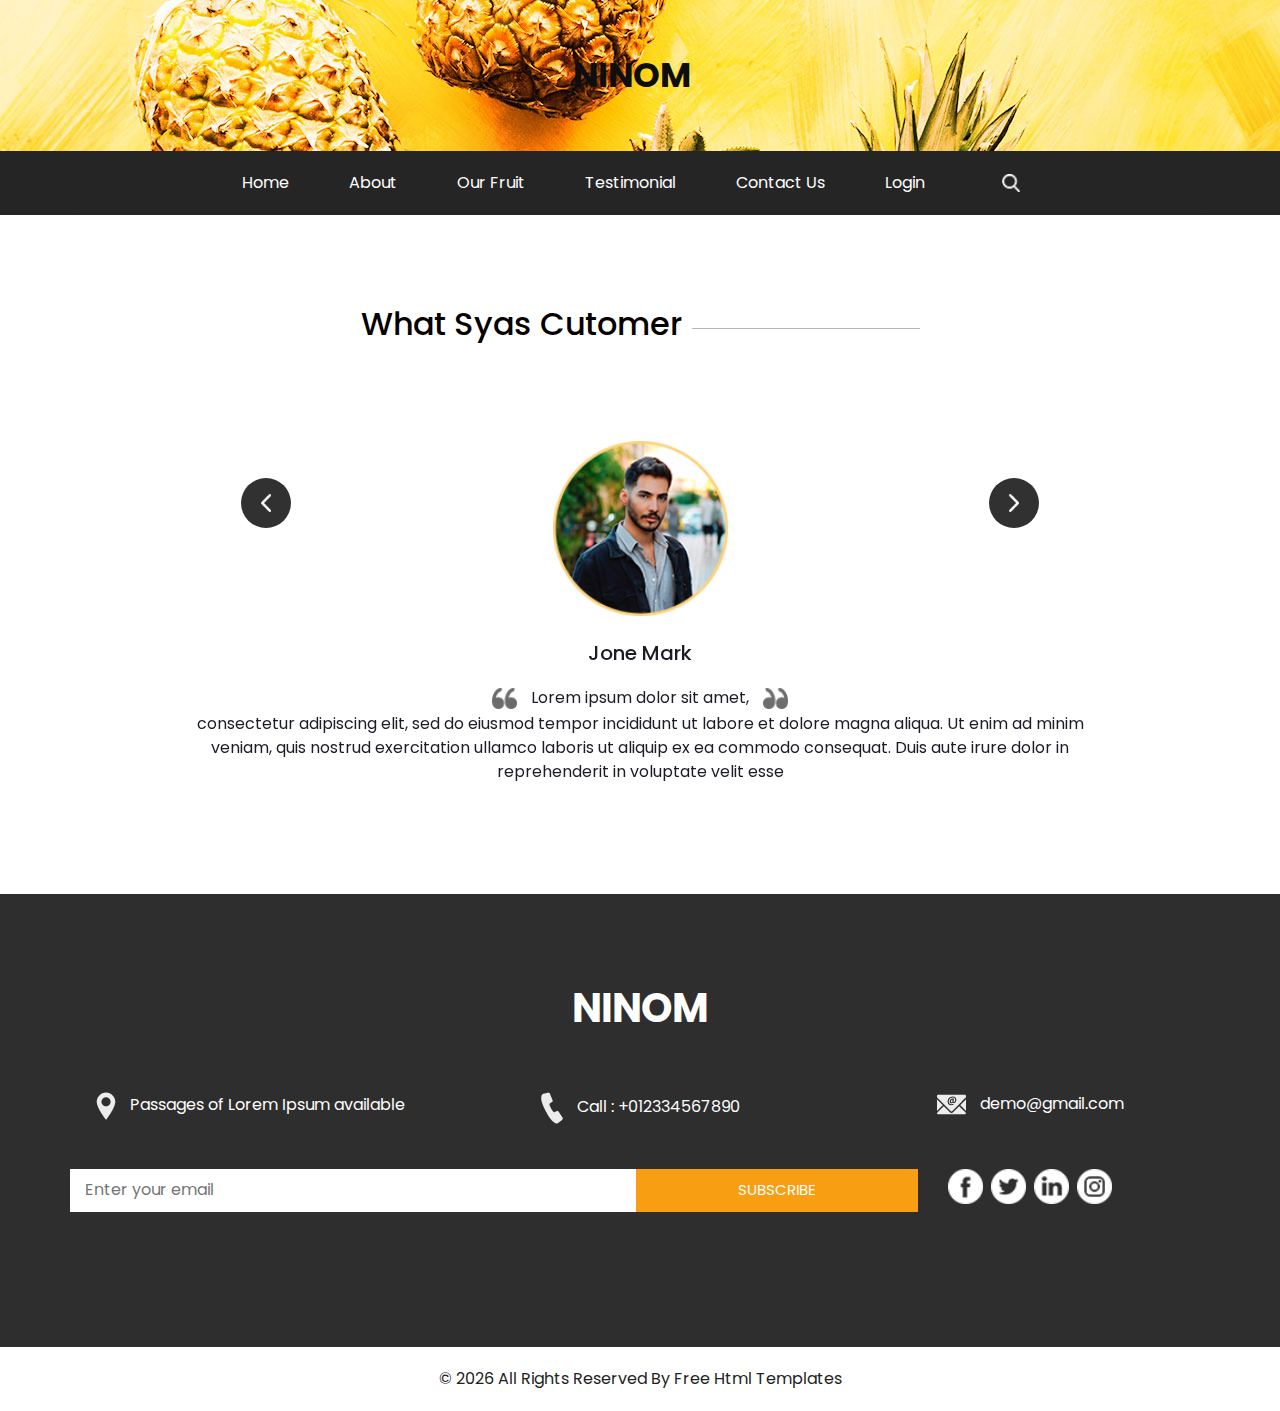
<file: testimonial.html>
<!DOCTYPE html>
<html>

<head>
  <!-- Basic -->
  <meta charset="utf-8" />
  <meta http-equiv="X-UA-Compatible" content="IE=edge" />
  <!-- Mobile Metas -->
  <meta name="viewport" content="width=device-width, initial-scale=1, shrink-to-fit=no" />
  <!-- Site Metas -->
  <meta name="keywords" content="" />
  <meta name="description" content="" />
  <meta name="author" content="" />

  <title>Ninom</title>

  <!-- slider stylesheet -->
  <link rel="stylesheet" type="text/css" href="https://cdnjs.cloudflare.com/ajax/libs/OwlCarousel2/2.1.3/assets/owl.carousel.min.css" />

  <!-- bootstrap core css -->
  <link rel="stylesheet" type="text/css" href="css/bootstrap.css" />

  <!-- fonts style -->
  <link href="https://fonts.googleapis.com/css?family=Baloo+Chettan|Dosis:400,600,700|Poppins:400,600,700&display=swap" rel="stylesheet" />
  <!-- Custom styles for this template -->
  <link href="css/style.css" rel="stylesheet" />
  <!-- responsive style -->
  <link href="css/responsive.css" rel="stylesheet" />
</head>

<body class="sub_page">
  <div class="hero_area">
    <!-- header section strats -->
    <div class="brand_box">
      <a class="navbar-brand" href="index.html">
        <span>
          Ninom
        </span>
      </a>
    </div>
    <!-- end header section -->
  </div>

  <!-- nav section -->

  <section class="nav_section">
    <div class="container">
      <div class="custom_nav2">
        <nav class="navbar navbar-expand custom_nav-container ">
          <button class="navbar-toggler" type="button" data-toggle="collapse" data-target="#navbarSupportedContent" aria-controls="navbarSupportedContent" aria-expanded="false" aria-label="Toggle navigation">
            <span class="navbar-toggler-icon"></span>
          </button>

          <div class="collapse navbar-collapse" id="navbarSupportedContent">
            <div class="d-flex  flex-column flex-lg-row align-items-center">
              <ul class="navbar-nav  ">
                <li class="nav-item active">
                  <a class="nav-link" href="index.html">Home <span class="sr-only">(current)</span></a>
                </li>
                <li class="nav-item">
                  <a class="nav-link" href="about.html">About </a>
                </li>
                <li class="nav-item">
                  <a class="nav-link" href="fruit.html">Our Fruit </a>
                </li>
                <li class="nav-item">
                  <a class="nav-link" href="testimonial.html">Testimonial</a>
                </li>
                <li class="nav-item">
                  <a class="nav-link" href="contact.html">Contact Us</a>
                </li>
                <li class="nav-item">
                  <a class="nav-link" href="#">Login</a>
                </li>
              </ul>
              <form class="form-inline my-2 my-lg-0 ml-0 ml-lg-4 mb-3 mb-lg-0">
                <button class="btn  my-2 my-sm-0 nav_search-btn" type="submit"></button>
              </form>
            </div>
          </div>
        </nav>
      </div>
    </div>
  </section>

  <!-- end nav section -->


  <!-- client section -->

  <section class="client_section layout_padding">
    <div class="container ">
      <div class="heading_container">
        <h2>
          What Syas Cutomer
        </h2>
        <hr>
      </div>
      <div id="carouselExample2Controls" class="carousel slide" data-ride="carousel">
        <div class="carousel-inner">
          <div class="carousel-item active">
            <div class="client_container layout_padding-top">
              <div class="img-box">
                <img src="images/client-img.png" alt="">
              </div>
              <div class="detail-box">
                <h5>
                  Jone Mark
                </h5>
                <p>
                  <img src="images/left-quote.png" alt="">
                  <span>
                    Lorem ipsum dolor sit amet,
                  </span>
                  <img src="images/right-quote.png" alt=""> <br>
                  consectetur adipiscing elit, sed do eiusmod tempor incididunt ut labore et dolore magna aliqua. Ut enim ad minim
                  veniam, quis nostrud exercitation ullamco laboris ut aliquip ex ea commodo
                  consequat. Duis aute irure dolor in reprehenderit in voluptate velit esse
                </p>
              </div>
            </div>
          </div>
          <div class="carousel-item">
            <div class="client_container layout_padding-top">
              <div class="img-box">
                <img src="images/client-img.png" alt="">
              </div>
              <div class="detail-box">
                <h5>
                  Jone Mark
                </h5>
                <p>
                  <img src="images/left-quote.png" alt="">
                  <span>
                    Lorem ipsum dolor sit amet,
                  </span>
                  <img src="images/right-quote.png" alt=""> <br>
                  consectetur adipiscing elit, sed do eiusmod tempor incididunt ut labore et dolore magna aliqua. Ut enim ad minim
                  veniam, quis nostrud exercitation ullamco laboris ut aliquip ex ea commodo
                  consequat. Duis aute irure dolor in reprehenderit in voluptate velit esse
                </p>
              </div>
            </div>
          </div>
          <div class="carousel-item">
            <div class="client_container layout_padding-top">
              <div class="img-box">
                <img src="images/client-img.png" alt="">
              </div>
              <div class="detail-box">
                <h5>
                  Jone Mark
                </h5>
                <p>
                  <img src="images/left-quote.png" alt="">
                  <span>
                    Lorem ipsum dolor sit amet,
                  </span>
                  <img src="images/right-quote.png" alt=""> <br>
                  consectetur adipiscing elit, sed do eiusmod tempor incididunt ut labore et dolore magna aliqua. Ut enim ad minim
                  veniam, quis nostrud exercitation ullamco laboris ut aliquip ex ea commodo
                  consequat. Duis aute irure dolor in reprehenderit in voluptate velit esse
                </p>
              </div>
            </div>
          </div>
        </div>
        <a class="carousel-control-prev" href="#carouselExample2Controls" role="button" data-slide="prev">
          <span class="sr-only">Previous</span>
        </a>
        <a class="carousel-control-next" href="#carouselExample2Controls" role="button" data-slide="next">
          <span class="sr-only">Next</span>
        </a>
      </div>

    </div>
  </section>

  <!-- end client section -->

  <!-- info section -->

  <section class="info_section layout_padding">
    <div class="container">
      <div class="info_logo">
        <h2>
          NiNom
        </h2>
      </div>
      <div class="info_contact">
        <div class="row">
          <div class="col-md-4">
            <a href="">
              <img src="images/location.png" alt="">
              <span>
                Passages of Lorem Ipsum available
              </span>
            </a>
          </div>
          <div class="col-md-4">
            <a href="">
              <img src="images/call.png" alt="">
              <span>
                Call : +012334567890
              </span>
            </a>
          </div>
          <div class="col-md-4">
            <a href="">
              <img src="images/mail.png" alt="">
              <span>
                demo@gmail.com
              </span>
            </a>
          </div>
        </div>
      </div>
      <div class="row">
        <div class="col-md-8 col-lg-9">
          <div class="info_form">
            <form action="">
              <input type="text" placeholder="Enter your email">
              <button>
                subscribe
              </button>
            </form>
          </div>
        </div>
        <div class="col-md-4 col-lg-3">
          <div class="info_social">
            <div>
              <a href="">
                <img src="images/facebook-logo-button.png" alt="">
              </a>
            </div>
            <div>
              <a href="">
                <img src="images/twitter-logo-button.png" alt="">
              </a>
            </div>
            <div>
              <a href="">
                <img src="images/linkedin.png" alt="">
              </a>
            </div>
            <div>
              <a href="">
                <img src="images/instagram.png" alt="">
              </a>
            </div>
          </div>
        </div>
      </div>

    </div>
  </section>

  <!-- end info section -->


  <!-- footer section -->
  <section class="container-fluid footer_section">
    <p>
      &copy; <span id="displayYear"></span> All Rights Reserved By
      <a href="https://html.design/">Free Html Templates</a>
    </p>
  </section>
  <!-- footer section -->


  <script type="text/javascript" src="js/jquery-3.4.1.min.js"></script>
  <script type="text/javascript" src="js/bootstrap.js"></script>
  <script type="text/javascript" src="js/custom.js"></script>

</body>

</html>
</file>
<file: css/style.css>
body {
  font-family: "Poppins", sans-serif;
  color: #040000;
  background-color: #ffffff;
}

.layout_padding {
  padding: 90px 0;
}

.layout_padding2 {
  padding: 45px 0;
}

.layout_padding2-top {
  padding-top: 45px;
}

.layout_padding2-bottom {
  padding-bottom: 45px;
}

.layout_padding-top {
  padding-top: 90px;
}

.layout_padding-bottom {
  padding-bottom: 90px;
}

/*header section*/
.sub_page .brand_box {
  position: relative;
  background-image: url(../images/slider-img.jpg);
  padding: 45px 0;
}

.sub_page .nav_section {
  margin-top: 0;
  background-color: #252525;
}

.brand_box {
  position: absolute;
  top: 0;
  left: 0;
  z-index: 9;
  width: 100%;
  display: -webkit-box;
  display: -ms-flexbox;
  display: flex;
  -webkit-box-pack: center;
      -ms-flex-pack: center;
          justify-content: center;
}

.brand_box .navbar-brand span {
  font-size: 34px;
  font-weight: bold;
  color: #0E0E0E;
  text-transform: uppercase;
}

a,
a:hover,
a:focus {
  text-decoration: none;
}

a:hover,
a:focus {
  color: initial;
}

.btn,
.btn:focus {
  outline: none !important;
  -webkit-box-shadow: none;
          box-shadow: none;
}

.custom_nav-container {
  z-index: 99999;
  padding: 15px 0;
}

.custom_nav-container .navbar-toggler {
  outline: none;
}

.custom_nav-container .navbar-toggler .navbar-toggler-icon {
  background-image: url(../images/menu.png);
  background-size: 42px;
}

.custom_nav-container .nav_search-btn {
  margin: auto;
}

/*end header section*/
/* slider section */
.slider_section div#carouselExampleControls {
  overflow: hidden;
}

.slider_section .img-box img {
  width: 100%;
}

.slider_section .carousel-control-prev,
.slider_section .carousel-control-next {
  width: 90px;
  height: 90px;
  background-color: #252525;
  opacity: 1;
  top: 50%;
  -webkit-transform: translateY(-50%);
          transform: translateY(-50%);
  background-repeat: no-repeat;
  background-size: 12px;
}

.slider_section .carousel-control-prev:hover,
.slider_section .carousel-control-next:hover {
  opacity: 0.9;
}

.slider_section .carousel-control-prev {
  border-radius: 0 100% 100% 0;
  background-image: url(../images/prev.png);
  left: -50px;
  background-position: 58px center;
}

.slider_section .carousel-control-next {
  border-radius: 100% 0 0 100%;
  background-image: url(../images/next.png);
  right: -45px;
  background-position: 20px center;
}

/* end slider section */
.nav_section {
  margin-top: -32px;
}

.nav_section .custom_nav2 .custom_nav-container {
  padding: 10px 0;
  background-color: #252525;
  border-radius: 5px;
}

.nav_section .custom_nav2 .custom_nav-container .navbar-nav .nav-item .nav-link {
  padding: 10px 30px;
  color: #ffffff;
  text-align: center;
  position: relative;
}

.nav_section .custom_nav2 #navbarSupportedContent {
  -webkit-box-pack: center;
      -ms-flex-pack: center;
          justify-content: center;
}

.nav_section .custom_nav-container .nav_search-btn {
  background-image: url(../images/search-icon.png);
  background-size: 18px;
  background-repeat: no-repeat;
  width: 35px;
  height: 35px;
  padding: 0;
  border: none;
  margin: 0 40px 0 15px;
  background-position: center;
}

.shop_section .box {
  display: -webkit-box;
  display: -ms-flexbox;
  display: flex;
  -webkit-box-orient: vertical;
  -webkit-box-direction: normal;
      -ms-flex-direction: column;
          flex-direction: column;
  -webkit-box-align: center;
      -ms-flex-align: center;
          align-items: center;
  text-align: center;
}

.shop_section .box .detail-box h2 {
  font-weight: bold;
  font-size: 3rem;
  text-transform: uppercase;
}

.shop_section .box .detail-box p {
  margin-bottom: 0;
}

.shop_section .box .img-box img {
  max-width: 100%;
}

.shop_section .box .btn-box {
  margin-top: 25px;
}

.shop_section .box .btn-box a {
  display: inline-block;
  padding: 8px 40px;
  background-color: #313131;
  border: 1px solid #313131;
  color: #ffffff;
}

.shop_section .box .btn-box a:hover {
  background-color: transparent;
  color: #313131;
}

.about_section .img-box {
  padding: 35px 0;
  background-color: #ececec;
}

.about_section .img-box img {
  width: 100%;
  -webkit-transform: translateX(45px);
          transform: translateX(45px);
}

.about_section .detail-box {
  text-align: center;
  padding: 35px 45px;
}

.about_section .detail-box .heading_container {
  display: -webkit-box;
  display: -ms-flexbox;
  display: flex;
  -webkit-box-orient: vertical;
  -webkit-box-direction: normal;
      -ms-flex-direction: column;
          flex-direction: column;
  -webkit-box-align: center;
      -ms-flex-align: center;
          align-items: center;
}

.about_section .detail-box .heading_container hr {
  width: 1px;
  height: 145px;
  margin: 0;
  border: none;
  background-color: #b7b7b7;
  margin-bottom: 10px;
}

.about_section .detail-box p {
  margin-top: 10px;
}

.about_section .detail-box a {
  display: inline-block;
  padding: 10px 40px;
  background-color: #313131;
  border: 1px solid #313131;
  color: #ffffff;
  margin-top: 10px;
}

.about_section .detail-box a:hover {
  background-color: transparent;
  color: #313131;
}

.fruit_section .heading_container {
  display: -webkit-box;
  display: -ms-flexbox;
  display: flex;
  -webkit-box-align: center;
      -ms-flex-align: center;
          align-items: center;
  margin-bottom: 35px;
}

.fruit_section .heading_container hr {
  width: 20%;
  height: 1px;
  border: none;
  margin: 0;
  margin-right: 10px;
  background-color: #b7b7b7;
}

.fruit_section .heading_container h2 {
  margin: 0;
}

.fruit_section .fruit_container {
  display: -webkit-box;
  display: -ms-flexbox;
  display: flex;
  -ms-flex-wrap: wrap;
      flex-wrap: wrap;
  -webkit-box-pack: center;
      -ms-flex-pack: center;
          justify-content: center;
}

.fruit_section .fruit_container .box {
  -webkit-box-flex: 0;
      -ms-flex: 0 0 31.33%;
          flex: 0 0 31.33%;
  margin: 1%;
  position: relative;
  overflow: hidden;
}

.fruit_section .fruit_container .box img {
  width: 100%;
}

.fruit_section .fruit_container .box .link_box {
  position: absolute;
  left: 0;
  top: 100%;
  width: 100%;
  height: 100%;
  opacity: 0;
  background-color: #252525;
  color: #ffffff;
  display: -webkit-box;
  display: -ms-flexbox;
  display: flex;
  -webkit-box-orient: vertical;
  -webkit-box-direction: normal;
      -ms-flex-direction: column;
          flex-direction: column;
  -webkit-box-align: center;
      -ms-flex-align: center;
          align-items: center;
  -webkit-box-pack: center;
      -ms-flex-pack: center;
          justify-content: center;
  -webkit-transition: all 0.3s;
  transition: all 0.3s;
}

.fruit_section .fruit_container .box .link_box h5 {
  text-transform: uppercase;
  margin-bottom: 25px;
}

.fruit_section .fruit_container .box .link_box a {
  display: inline-block;
  padding: 7px 35px;
  border: 1px solid #ffffff;
  color: #ffffff;
  font-size: 15px;
}

.fruit_section .fruit_container .box .link_box a:hover {
  background-color: #ffffff;
  color: #000000;
}

.fruit_section .fruit_container .box:hover .link_box {
  top: 0;
  opacity: 0.9;
}

.client_section .heading_container {
  display: -webkit-box;
  display: -ms-flexbox;
  display: flex;
  -webkit-box-align: center;
      -ms-flex-align: center;
          align-items: center;
  -webkit-box-pack: center;
      -ms-flex-pack: center;
          justify-content: center;
}

.client_section .heading_container hr {
  width: 20%;
  height: 1px;
  border: none;
  margin: 0;
  margin-left: 10px;
  background-color: #b7b7b7;
}

.client_section .client_container {
  display: -webkit-box;
  display: -ms-flexbox;
  display: flex;
  -webkit-box-orient: vertical;
  -webkit-box-direction: normal;
      -ms-flex-direction: column;
          flex-direction: column;
  -webkit-box-align: center;
      -ms-flex-align: center;
          align-items: center;
  text-align: center;
  width: 85%;
  margin: auto;
}

.client_section .client_container .img-box {
  width: 175px;
  border-radius: 100%;
}

.client_section .client_container .img-box img {
  width: 100%;
}

.client_section .client_container .detail-box {
  margin-top: 25px;
}

.client_section .client_container .detail-box h5 {
  color: #1d1b28;
  margin-bottom: 15px;
}

.client_section .client_container .detail-box p {
  color: #1d1b28;
  margin: 20px;
}

.client_section .client_container .detail-box p img {
  width: 25px;
  margin: 3px 10px;
}

.client_section .client_container .detail-box img {
  width: 60px;
}

.client_section .carousel-control-prev,
.client_section .carousel-control-next {
  width: 50px;
  height: 50px;
  border-radius: 100%;
  background-color: #313131;
  opacity: 1;
  top: 28%;
  background-repeat: no-repeat;
  background-position: center;
  background-size: 10px;
}

.client_section .carousel-control-prev:hover,
.client_section .carousel-control-next:hover {
  background-color: #000000;
}

.client_section .carousel-control-prev {
  background-image: url(../images/prev.png);
  left: 15%;
}

.client_section .carousel-control-next {
  background-image: url(../images/next.png);
  right: 15%;
}

/* contact section */
.contact_section {
  position: relative;
}

.contact_section .heading_container {
  display: -webkit-box;
  display: -ms-flexbox;
  display: flex;
  -webkit-box-align: center;
      -ms-flex-align: center;
          align-items: center;
  margin-bottom: 35px;
}

.contact_section .heading_container hr {
  width: 20%;
  height: 1px;
  border: none;
  margin: 0;
  margin-right: 10px;
  background-color: #b7b7b7;
}

.contact_section .heading_container h2 {
  margin: 0;
}

.contact_section input::-webkit-input-placeholder {
  color: #000;
}

.contact_section input:-ms-input-placeholder {
  color: #000;
}

.contact_section input::-ms-input-placeholder {
  color: #000;
}

.contact_section input::placeholder {
  color: #000;
}

.contact_section input {
  border: none;
  outline: none;
  height: 45px;
  width: 100%;
  margin: 10px 0;
  -webkit-box-shadow: 0 0 5px 0 rgba(0, 0, 0, 0.25);
          box-shadow: 0 0 5px 0 rgba(0, 0, 0, 0.25);
  padding-left: 15px;
}

.contact_section input::-webkit-input-placeholder {
  color: #ac9784;
  text-transform: uppercase;
  font-size: 15px;
}

.contact_section input:-ms-input-placeholder {
  color: #ac9784;
  text-transform: uppercase;
  font-size: 15px;
}

.contact_section input::-ms-input-placeholder {
  color: #ac9784;
  text-transform: uppercase;
  font-size: 15px;
}

.contact_section input::placeholder {
  color: #ac9784;
  text-transform: uppercase;
  font-size: 15px;
}

.contact_section input.message_input {
  height: 100px;
}

.contact_form-container {
  padding: 15px 15px 15px 0;
}

.contact_form-container button {
  border: none;
  background-color: #fd9e2e;
  color: #fff;
  padding: 10px 55px;
  font-size: 15px;
  text-transform: uppercase;
  margin-top: 35px;
}

.map_container {
  height: 350px;
}

.map_container .map-responsive {
  height: 100%;
}

/* contact section */
/* info section */
.info_section {
  background-color: #2e2e2e;
  color: #ffffff;
}

.info_section h6 {
  font-weight: bold;
}

.info_section .info_logo h2 {
  font-size: 2.5rem;
  text-align: center;
  text-transform: uppercase;
  font-weight: bold;
}

.info_section .info_contact {
  margin-top: 60px;
  margin-bottom: 45px;
}

.info_section .info_contact .col-md-4 {
  display: -webkit-box;
  display: -ms-flexbox;
  display: flex;
  -webkit-box-pack: center;
      -ms-flex-pack: center;
          justify-content: center;
}

.info_section .info_contact a {
  color: #ffffff;
}

.info_section .info_contact img {
  max-width: 100%;
  margin-right: 10px;
}

.info_section .info_form {
  margin: 0 auto;
  margin-bottom: 45px;
}

.info_section .info_form h4 {
  text-transform: uppercase;
  text-align: center;
  margin-bottom: 20px;
}

.info_section .info_form form {
  display: -webkit-box;
  display: -ms-flexbox;
  display: flex;
  -webkit-box-align: center;
      -ms-flex-align: center;
          align-items: center;
}

.info_section .info_form form input {
  background-color: #ffffff;
  border: none;
  -webkit-box-flex: 2.5;
      -ms-flex: 2.5;
          flex: 2.5;
  outline: none;
  color: #000000;
  min-height: 42.4px;
  padding-left: 15px;
}

.info_section .info_form form input ::-webkit-input-placeholder {
  color: #ffffff;
  opacity: 0.2;
}

.info_section .info_form form input :-ms-input-placeholder {
  color: #ffffff;
  opacity: 0.2;
}

.info_section .info_form form input ::-ms-input-placeholder {
  color: #ffffff;
  opacity: 0.2;
}

.info_section .info_form form input ::placeholder {
  color: #ffffff;
  opacity: 0.2;
}

.info_section .info_form form button {
  -webkit-box-flex: 1;
      -ms-flex: 1;
          flex: 1;
  display: inline-block;
  padding: 9px 30px;
  background-color: #f89e12;
  border: 1px solid #f89e12;
  color: #ffffff;
  font-size: 15px;
  text-transform: uppercase;
}

.info_section .info_form form button:hover {
  background-color: transparent;
  color: #f89e12;
}

.info_section .box {
  display: -webkit-box;
  display: -ms-flexbox;
  display: flex;
}

.info_section .info_social {
  display: -webkit-box;
  display: -ms-flexbox;
  display: flex;
}

.info_section .info_social img {
  width: 35px;
  margin-right: 8px;
}

/* end info section */
/* footer section*/
.footer_section {
  background-color: #ffffff;
  padding: 20px 15px;
}

.footer_section p {
  margin: 0;
  text-align: center;
  color: #222222;
}

.footer_section a {
  color: #222222;
}

/* end footer section*/
/*# sourceMappingURL=style.css.map */
</file>
<file: css/responsive.css>
@media (max-width: 1400px) {}

@media (max-width: 1120px) {}

@media (max-width: 992px) {

    .custom_nav2 .navbar-nav {
        flex-wrap: wrap;
    }

    .custom_nav2 .nav-item {
        flex-basis: 33.333%;
    }

    .nav_section .custom_nav-container .nav_search-btn {
        margin: auto;
    }

    .about_section .detail-box .heading_container hr {
        height: 75px;
    }

    .about_section .detail-box {
        padding-right: 0;
    }
}

@media (max-width: 768px) {

    .slider_section .carousel-control-prev,
    .slider_section .carousel-control-next {
        display: none;
    }



    .about_section .detail-box .heading_container hr {
        height: 145px;
    }

    .about_section .img-box {
        padding: 0 25px;
    }

    .about_section .img-box img {
        transform: translateY(45px);
    }

    .about_section .detail-box {
        padding: 0;
        margin-top: 75px;
    }

    .fruit_section .fruit_container .box {
        flex: 0 0 47%;
        margin: 1.5%;
    }

    .client_section .client_container {
        width: 100%;
    }

    .contact_form-container {
        margin-bottom: 35px;
    }

    .contact_form-container {
        padding: 0;
    }

    .info_section .info_contact .col-md-4 {
        display: flex;
        flex-direction: column;
        align-items: center;
        margin-bottom: 20px;
        text-align: center;
    }


    .info_section .info_social {
        justify-content: center;
    }
}

@media (max-width: 576px) {
    .custom_nav2 .nav-item {
        flex-basis: 50%;
    }

    .fruit_section .fruit_container .box {
        flex: 0 0 97%;
        margin: 3% 1.5%;
    }

    .info_section .info_form form {
        flex-direction: column;
        align-items: center;
    }

    .info_section .info_form form input {
        width: 100%;
    }

    .info_section .info_form form button {
        margin-top: 15px;
    }
}


@media (max-width: 480px) {
    .custom_nav2 .nav-item {
        flex-basis: 100%;
    }

    .client_section .carousel-control-prev,
    .client_section .carousel-control-next {
        display: none;
    }
}

@media (max-width: 400px) {}

@media (max-width: 360px) {}

@media (min-width: 1200px) {
    .container {
        max-width: 1170px;
    }

}
</file>
